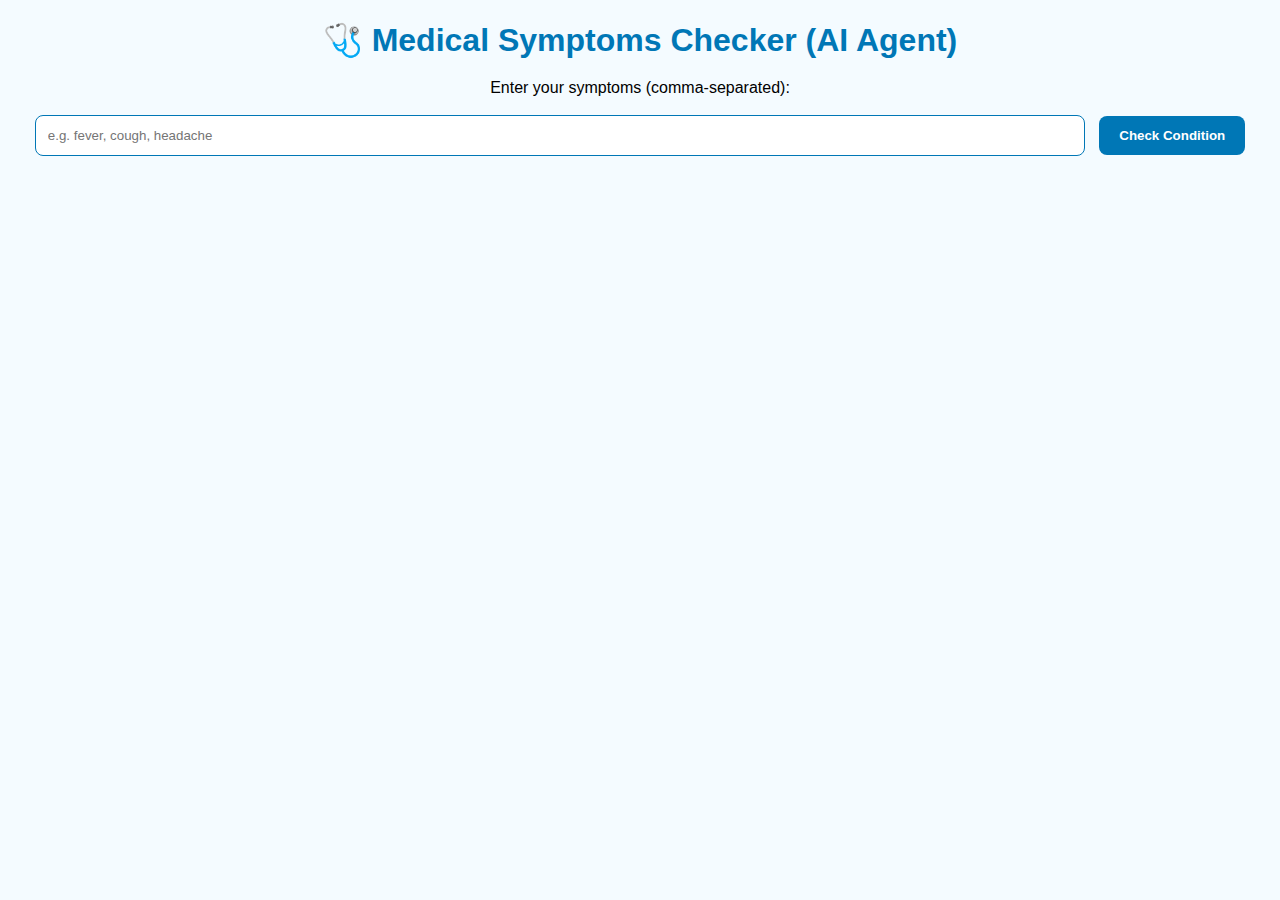
<file: templates/index.html>
<!DOCTYPE html>
<html>
<head>
    <title>Medical Symptoms Checker</title>
    <link rel="stylesheet" href="/static/style.css">
</head>
<body>
    <h1>🩺 Medical Symptoms Checker (AI Agent)</h1>
    <form action="/check" method="POST">
        <label>Enter your symptoms (comma-separated):</label><br><br>
        <input type="text" name="symptoms" placeholder="e.g. fever, cough, headache" required>
        <button type="submit">Check Condition</button>
    </form>
</body>
</html>
</file>
<file: static/style.css>
body {
    font-family: "Segoe UI", sans-serif;
    background-color: #f4fbff;
    text-align: center;
    margin: 0;
    padding: 0;
}

.container {
    margin: 60px auto;
    width: 70%;
    max-width: 700px;
    background: white;
    padding: 40px;
    border-radius: 15px;
    box-shadow: 0 4px 15px rgba(0, 0, 0, 0.1);
}

h1 {
    color: #0077b6;
    margin-bottom: 20px;
}

input[type="text"] {
    width: 80%;
    padding: 12px;
    border-radius: 8px;
    border: 1px solid #0077b6;
    outline: none;
}

button {
    padding: 12px 20px;
    border: none;
    background-color: #0077b6;
    color: white;
    font-weight: bold;
    border-radius: 8px;
    cursor: pointer;
    margin-left: 10px;
}

button:hover {
    background-color: #005f8e;
}

.result-card {
    background-color: #e8f5ff;
    border-radius: 10px;
    padding: 20px;
    margin-top: 20px;
}

.confidence {
    width: 100%;
    background-color: #ddd;
    border-radius: 8px;
    height: 15px;
    margin: 10px 0;
}

.bar {
    background-color: #00b4d8;
    height: 15px;
    border-radius: 8px;
}

.confidence-text {
    font-size: 14px;
    color: #333;
}

.back-btn {
    display: inline-block;
    margin-top: 25px;
    text-decoration: none;
    background-color: #0077b6;
    color: white;
    padding: 10px 20px;
    border-radius: 8px;
}

.back-btn:hover {
    background-color: #005f8e;
}
</file>
